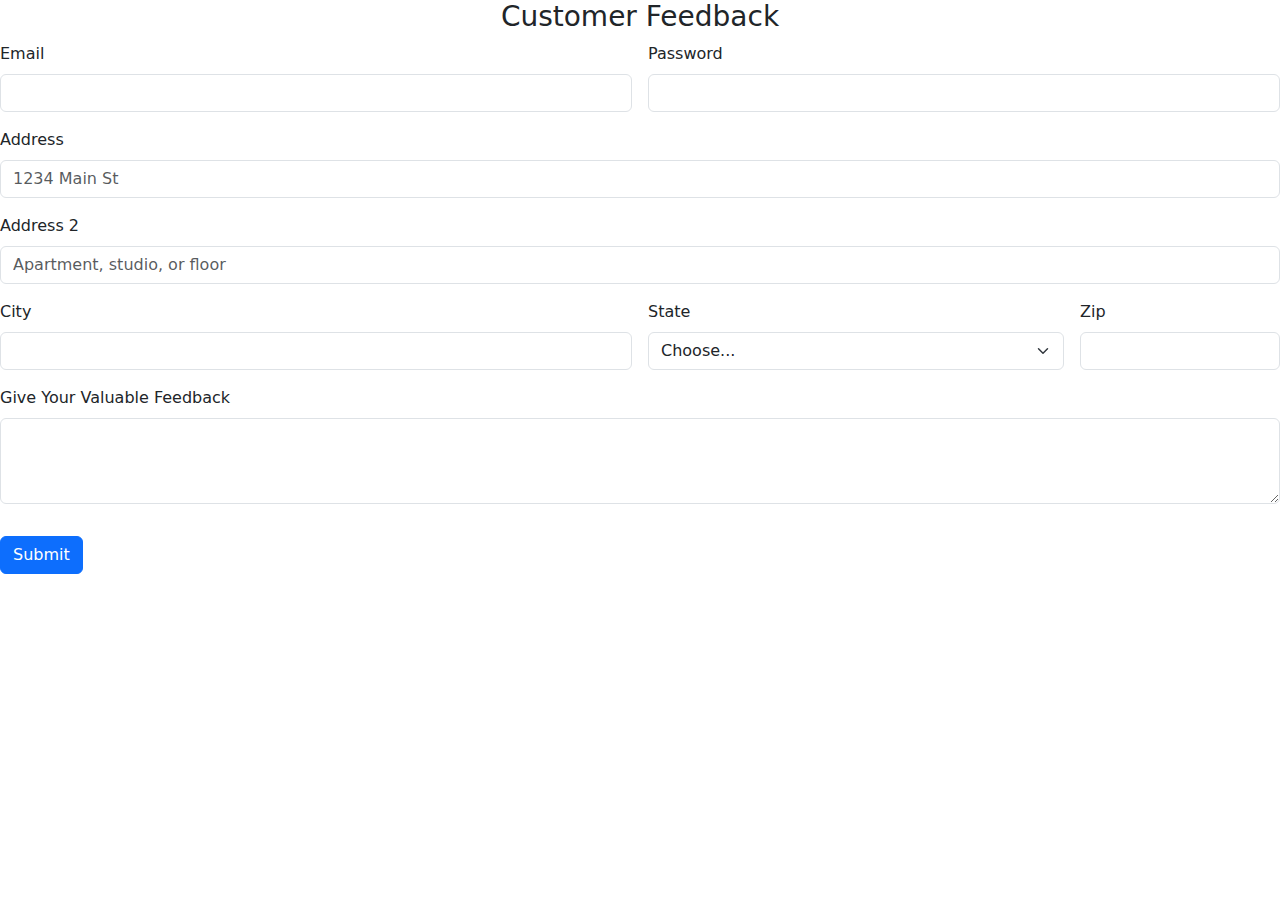
<file: feedback.html>
<!DOCTYPE html>
<html lang="en">
<head>
    <meta charset="UTF-8">
    <meta name="viewport" content="width=device-width, initial-scale=1.0">
    <title>Customer_Feedback</title>
    <link rel="stylesheet" href="https://cdnjs.cloudflare.com/ajax/libs/font-awesome/5.15.3/css/all.min.css">
    <link href="https://cdn.jsdelivr.net/npm/bootstrap@5.3.3/dist/css/bootstrap.min.css" rel="stylesheet">
</head>
<body>
    <h3 align="center">Customer Feedback</h3>
    <form class="row g-3">
        <div class="col-md-6">
          <label for="inputEmail4" class="form-label">Email</label>
          <input type="email" class="form-control" id="inputEmail4">
        </div>
        <div class="col-md-6">
          <label for="inputPassword4" class="form-label">Password</label>
          <input type="password" class="form-control" id="inputPassword4">
        </div>
        <div class="col-12">
          <label for="inputAddress" class="form-label">Address</label>
          <input type="text" class="form-control" id="inputAddress" placeholder="1234 Main St">
        </div>
        <div class="col-12">
          <label for="inputAddress2" class="form-label">Address 2</label>
          <input type="text" class="form-control" id="inputAddress2" placeholder="Apartment, studio, or floor">
        </div>
        <div class="col-md-6">
          <label for="inputCity" class="form-label">City</label>
          <input type="text" class="form-control" id="inputCity">
        </div>
        <div class="col-md-4">
          <label for="inputState" class="form-label">State</label>
          <select id="inputState" class="form-select">
            <option selected>Choose...</option>
            <option>...</option>
          </select>
        </div>
        <div class="col-md-2">
          <label for="inputZip" class="form-label">Zip</label>
          <input type="text" class="form-control" id="inputZip">
        </div>
        <div class="mb-3">
            <label for="exampleFormControlTextarea1" class="form-label">Give Your Valuable Feedback</label>
            <textarea class="form-control" id="exampleFormControlTextarea1" rows="3"></textarea>
          </div>
        <div class="col-12">
          <button type="submit" class="btn btn-primary">Submit</button>
        </div>
      </form>
</body>
</html>
</file>
